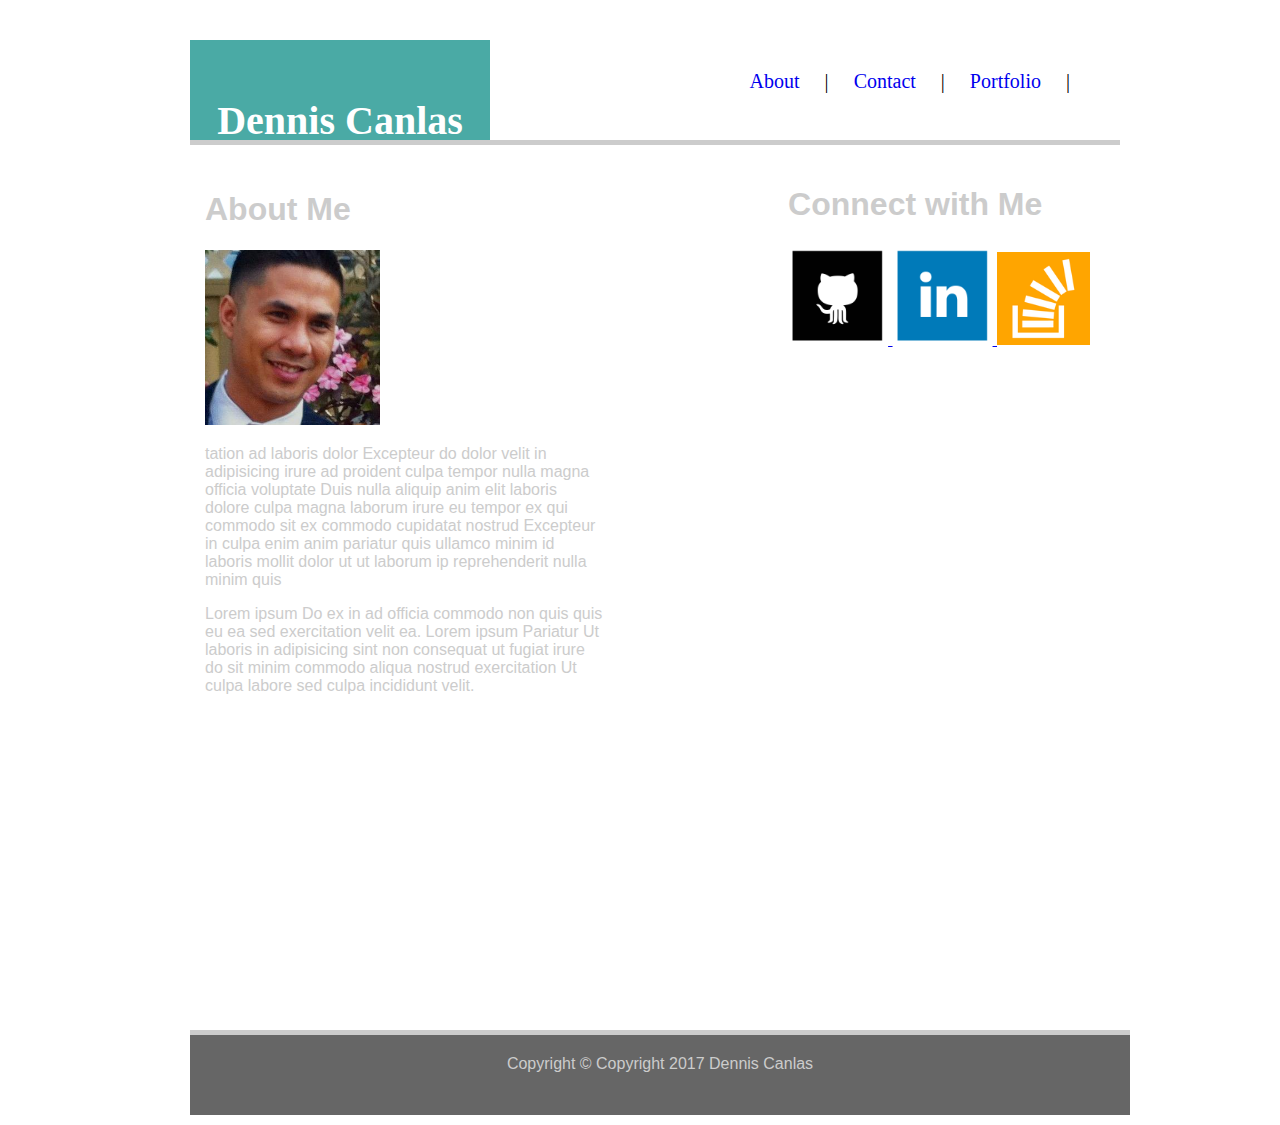
<file: index.html>
<!DOCTYPE html>
<html>

<head>
    <title>Index</title>
    <link rel="stylesheet" type="text/css" href="assets/css/style.css">
</head>

<body>
    <meta charset="utf-8">
    <div class="wrapper">
        <header>
            <div class="name">
                <h1>Dennis Canlas</h1>
            </div>
            <section class="nav">
                <a style="text-decoration: none;" href="index.html">About</a> &nbsp; &nbsp; | &nbsp; &nbsp;
                <a style="text-decoration: none;" href="contact.html">Contact</a> &nbsp; &nbsp; | &nbsp; &nbsp;
                <a style="text-decoration: none;" href="portfolio.html">Portfolio</a> &nbsp; &nbsp; | &nbsp; &nbsp;
            </section>
        </header>
        <div class="aside">
            <aside>
                <h1>Connect with Me</h1>
                <a href="https://github.com/canlas1">
                    <img src="assets/images/github_square_black.png" height="100" />
                </a>
                <a href="https://www.linkedin.com/in/dennis-canlas-6105586">
                    <img src="assets/images/linkedin_square_color.png" height="100" />
                </a>
                <a href="http://stackoverflow.com/users/7311309/dennis-canlas">
                    <img src="assets/images/stackoverflow.png" height="93" />
                </a>
            </aside>
        </div>
        <div class="contentContainer">
            <h1>About Me</h1>
            <img src="assets/images/Dennis.jpeg" height="175" class="profile" />
            <p>tation ad laboris dolor Excepteur do dolor velit in adipisicing irure ad proident culpa tempor nulla magna officia voluptate Duis nulla aliquip anim elit laboris dolore culpa magna laborum irure eu tempor ex qui commodo sit ex commodo cupidatat nostrud Excepteur in culpa enim anim pariatur quis ullamco minim id laboris mollit dolor ut ut laborum ip reprehenderit nulla minim quis
            </p>
            <p>Lorem ipsum Do ex in ad officia commodo non quis quis eu ea sed exercitation velit ea. Lorem ipsum Pariatur Ut laboris in adipisicing sint non consequat ut fugiat irure do sit minim commodo aliqua nostrud exercitation Ut culpa labore sed culpa incididunt velit.</p>
        </div>
        <footer>Copyright &copy; Copyright 2017 Dennis Canlas
        </footer>
    </div>
</body>

</html>
</file>
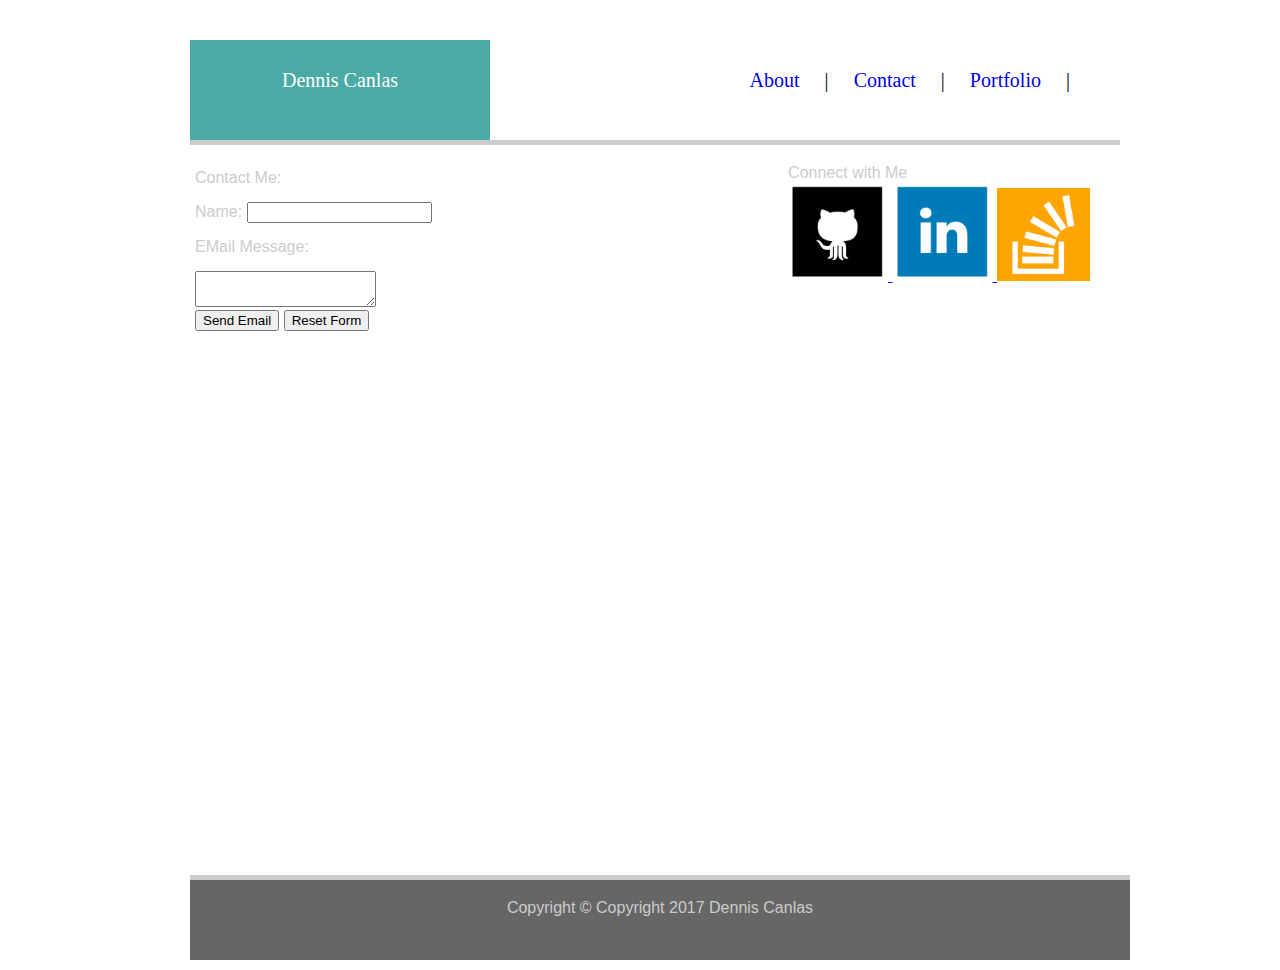
<file: contact.html>
<!DOCTYPE html>
<html>

<head>
    <title>Contact</title>
    <link rel="stylesheet" type="text/css" href="assets/css/reset.css">
    <link rel="stylesheet" type="text/css" href="assets/css/style.css">
</head>

<body>
    <meta charset="utf-8">
    <div class="wrapper">
        <header>
            <div class="name">
                <h1>Dennis Canlas</h1>
            </div>
            <section class="nav">
                <a style="text-decoration: none;" href="index.html">About</a> &nbsp; &nbsp; | &nbsp; &nbsp;
                <a style="text-decoration: none;" href="contact.html">Contact</a> &nbsp; &nbsp; | &nbsp; &nbsp;
                <a style="text-decoration: none;" href="portfolio.html">Portfolio</a> &nbsp; &nbsp; | &nbsp; &nbsp;
            </section>
        </header>
        <div class="aside">
            <aside>
                <h1>Connect with Me</h1>
                <a href="https://github.com/canlas1">
                    <img src="assets/images/github_square_black.png" height="100" />
                </a>
                <a href="https://www.linkedin.com/in/dennis-canlas-6105586">
                    <img src="assets/images/linkedin_square_color.png" height="100" />
                </a>
                <a href="http://stackoverflow.com/users/7311309/dennis-canlas">
                    <img src="assets/images/stackoverflow.png" height="93" />
                </a>
            </aside>
        </div>
        <div class="contactform">
            <form>
                <fieldset>
                    <h1>Contact Me:</h1>
                    <br>
                    <ul>
                        <li>
                            <label class="labelone" for="name">Name: </label>
                            <input name="name" />
                        </li>
                        <br>
                        <li>
                            <label for="email">EMail</label>
                            <label for="comment">Message: </label>
                        </li>
                    </ul>
                    <br>
                    <textarea name="Message"></textarea>
                    <fieldset>
                        <input type="submit" class="btn" value="Send Email" />
                        <input type="reset" class="btn" value="Reset Form" />
                    </fieldset>
                </fieldset>
            </form>
        </div>
        <footer>Copyright &copy; Copyright 2017 Dennis Canlas
        </footer>
    </div>
</body>

</html>
</file>
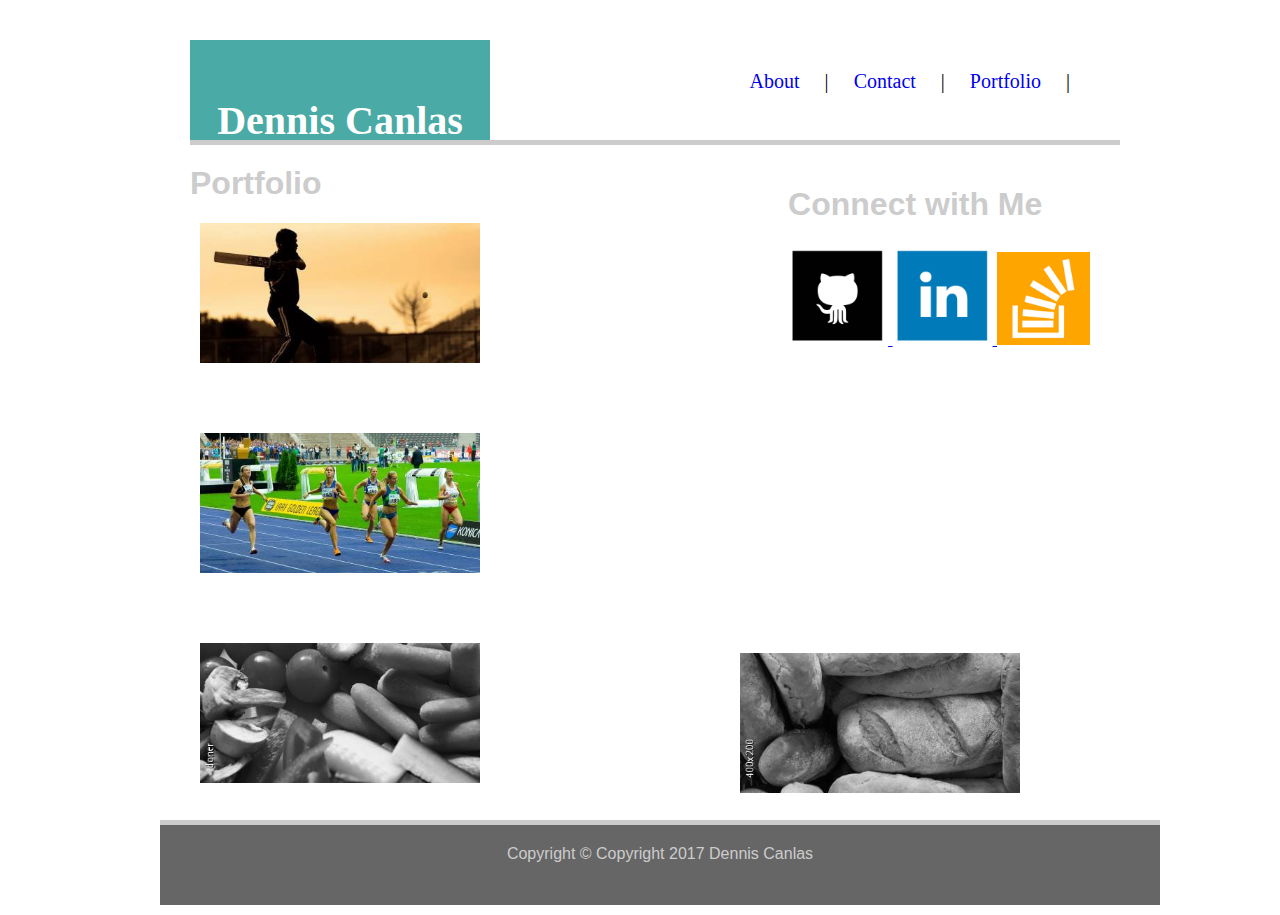
<file: porfolio.html>
<!DOCTYPE html>
<html>

<head>
    <title>Porfolio</title>
    <link rel="stylesheet" type="text/css" href="assets/css/style.css">
    
</head>

<body>
    <meta charset="utf-8">

    <div class="wrapper">
    <header>
        <div class="name">
            <h1>Dennis Canlas</h1>
        </div>
        <section class="nav">
            <a style="text-decoration: none;" href="index.html">About</a> &nbsp; &nbsp; | &nbsp; &nbsp;
            <a style="text-decoration: none;" href="contact.html">Contact</a> &nbsp; &nbsp; | &nbsp; &nbsp;
            <a style="text-decoration: none;" href="portfolio.html">Portfolio</a> &nbsp; &nbsp; | &nbsp; &nbsp;
        </section>
    </header>
    <div class="aside">
        <aside>
            <h1>Connect with Me</h1>
            <a href="https://github.com/canlas1">
                <img src="assets/images/github_square_black.png" height="100"/>
            </a>
            <a href="https://www.linkedin.com/in/dennis-canlas-6105586">
                <img src="assets/images/linkedin_square_color.png" height="100"/>
            </a>
            <a href="http://stackoverflow.com/users/7311309/dennis-canlas">
                <img src="assets/images/stackoverflow.png" height="93"/>
              
            </a>
        </aside>
    </div>
    <div class="portfoliopics">

        <h1>Portfolio</h1>
        <div id="portfolio1">
        <img src="assets/images/portfolio1.jpeg" height="140" class="profile"/>
        </div>
        <br>
        <div id="portfolio2">
        <img src="assets/images/portfolio2.jpeg" height="140" class="profile"/>
        </div>
        
        <div id="portfolio3">

        <img src="assets/images/portfolio3.jpeg" height="140" class="profile"/>
        </div>

        <div id="portfolio4">
        <img src="assets/images/portfolio4.jpeg" height="140" class="profile"/>
        </div>
        
        </div>


        </div>
    <footer>Copyright &copy; Copyright 2017 Dennis Canlas
    </footer>


    </div>

    </body>

    </html>
</file>
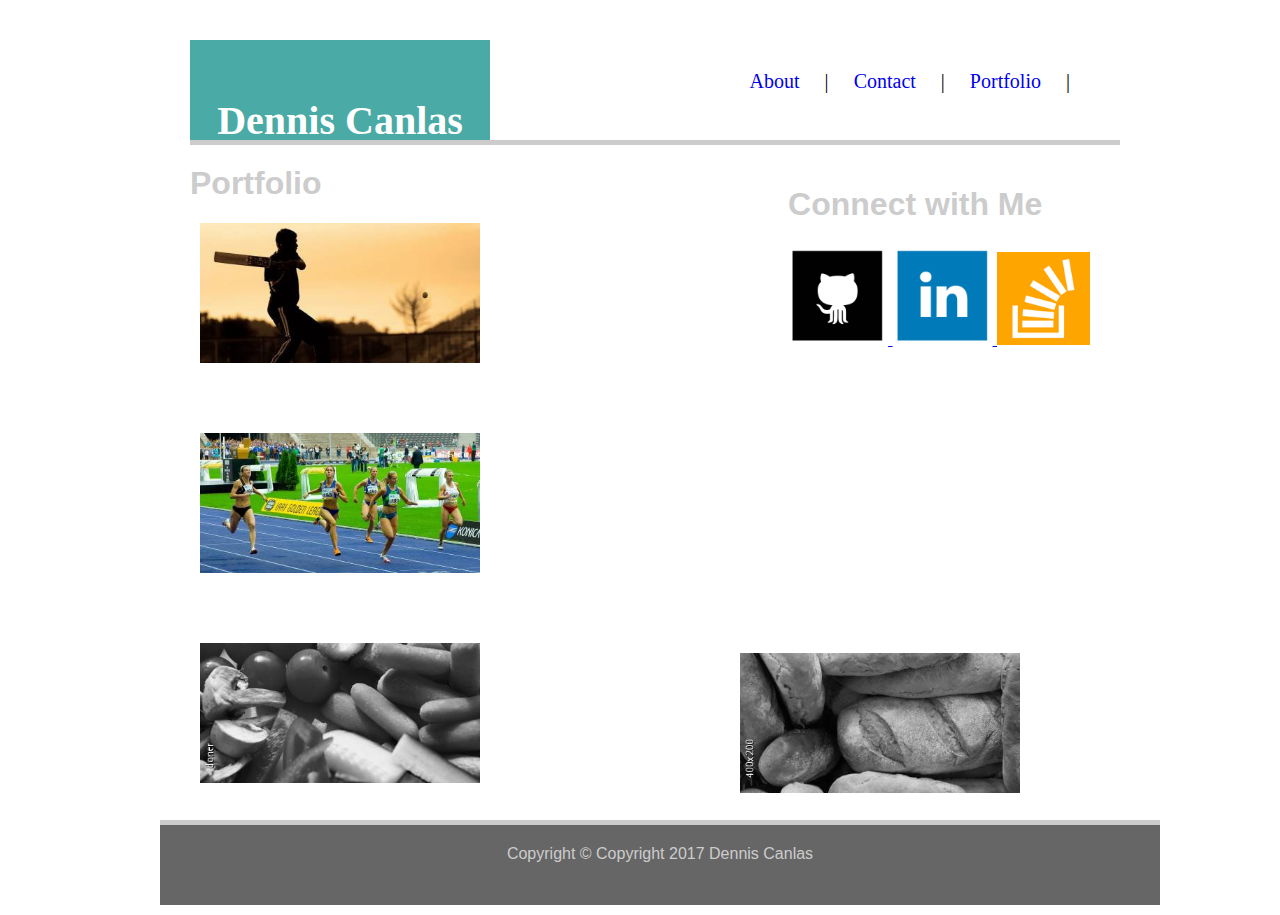
<file: portfolio.html>
<!DOCTYPE html>
<html>

<head>
    <title>Portfolio</title>
    <link rel="stylesheet" type="text/css" href="assets/css/style.css">
</head>

<body>
    <meta charset="utf-8">
    <div class="wrapper">
        <header>
            <div class="name">
                <h1>Dennis Canlas</h1>
            </div>
            <section class="nav">
                <a style="text-decoration: none;" href="index.html">About</a> &nbsp; &nbsp; | &nbsp; &nbsp;
                <a style="text-decoration: none;" href="contact.html">Contact</a> &nbsp; &nbsp; | &nbsp; &nbsp;
                <a style="text-decoration: none;" href="portfolio.html">Portfolio</a> &nbsp; &nbsp; | &nbsp; &nbsp;
            </section>
        </header>
        <div class="aside">
            <aside>
                <h1>Connect with Me</h1>
                <a href="https://github.com/canlas1">
                    <img src="assets/images/github_square_black.png" height="100" />
                </a>
                <a href="https://www.linkedin.com/in/dennis-canlas-6105586">
                    <img src="assets/images/linkedin_square_color.png" height="100" />
                </a>
                <a href="http://stackoverflow.com/users/7311309/dennis-canlas">
                    <img src="assets/images/stackoverflow.png" height="93" />
                </a>
            </aside>
        </div>
        <div class="portfoliopics">
            <h1>Portfolio</h1>
            <div id="portfolio1">
                <img src="assets/images/portfolio1.jpeg" height="140" class="profile" />
            </div>
            <br>
            <div id="portfolio2">
                <img src="assets/images/portfolio2.jpeg" height="140" class="profile" />
            </div>
            <div id="portfolio3">
                <img src="assets/images/portfolio3.jpeg" height="140" class="profile" />
            </div>
            <div id="portfolio4">
                <img src="assets/images/portfolio4.jpeg" height="140" class="profile" />
            </div>
        </div>
    </div>
    <footer>Copyright &copy; Copyright 2017 Dennis Canlas
    </footer>
    </div>
</body>

</html>
</file>
<file: assets/css/style.css>
body {
    background-color: #ffffff;
    width: 960px;
    height: 700px;
    color: #cccccc;
    font-family: 'Arial', 'Helvetica Neue', Helvetica, sans-serif;
    margin: auto;
}

.wrapper {
    background-color: #ffffff;
    margin: auto;
    width: 900px;
    height: 800px;
    padding: 10px;
}

header {
    font-family: 'Georgia', Times, Times New Roman, serif;
    margin-bottom: 20px;
    padding-top: 30px;
    padding-left: 0px;
    padding-right: 30px;
    padding-bottom: 0px;
    color: black;
    background-color: #ffffff;
    width: 100%;
    float: left;
    border-bottom: solid;
    border-bottom-width: 5px;
    border-color: #cccccc;
    font-size: 20px;
    text-align: center
}


}
.profile {
    cursor: pointer;
    padding-left: 0px;
    padding-top: 0px;
    padding-right: 5px;
    padding-bottom: 5px;
    height: 200px;
    margin-top: 0px margin-right: 10px;
    margin-bottom: 5px;
    margin-left: 10px;
    position: relative;
    width: 200px;
    float: left;
}
.name {
    background-color: #4aaaa5;
    float: left;
    top: 0px;
    left: 30%;
    width: 300px;
    height: 70px;
    color: white;
    text-align: center;
    padding-top: 30px;
}
.icons {
    position: relative;
    float: right;
    padding: 5px;
    width: 250px;
}
.contentContainer {
    padding: 5px;
    position: relative;
    margin-right: 10px;
    margin-bottom: 5px;
    margin-left: 10px;
    float: left;
    width: 400px;
    height: 850px;
}
.contactform {
    padding: 5px;
    position: relative;
    margin: 0px, 10px, 10px, 0;
    float: left;
    width: 60%;
    height: 700px;
}
.nav {
    background-color: white;
    float: right;
    position: relative;
    top: 0px;
    width: 600px;
    height: 70px;
    text-align: right;
    padding-top: 30px;
    border-bottom: solid;
    border-bottom-width: 0px;
    border-color: white;
}
aside {
    float: right;
}
#portfolio1 {
    cursor: pointer;
    padding-left: 0px;
    padding-top: 0px;
    padding-right: 5px;
    padding-bottom: 5px;
    height: 200px;
    margin-top: 0px margin-right: 10px;
    margin-bottom: 5px;
    margin-left: 10px;
    position: relative;
    width: 200px;
    float: left;
}
#portfolio2 {
    clear: left;
    cursor: pointer;
    padding-left: 0px;
    padding-top: 0px;
    padding-right: 5px;
    padding-bottom: 5px;
    height: 200px;
    margin-top: 0px margin-right: 10px;
    margin-bottom: 5px;
    margin-left: 10px;
    position: relative;
    width: 200px;
    float: left;
}
#portfolio3 {
    clear: left;
    cursor: pointer;
    padding-left: 0px;
    padding-top: 0px;
    padding-right: 5px;
    padding-bottom: 5px;
    height: 100px;
    margin-top: 0px margin-right: 10px;
    margin-bottom: 5px;
    margin-left: 10px;
    position: relative;
    width: 100px;
    float: left;
}
#portfolio4 {
    cursor: pointer;
    padding-left: 0px;
    padding-top: 0px;
    padding-right: 240px;
    padding-bottom: 5px;
    height: 100px;
    margin-top: 10px;
    margin-right: 10px;
    margin-bottom: 5px;
    margin-left: 10px;
    position: relative;
    width: 100px;
    float: right;
}
footer {
    clear: both;
    padding: 20px;
    background-color: #666666;
    height: 40px;
    float: left;
    width: 100%;
    border-top: solid;
    text-align: white;
    margin-bottom: 10px;
    border-top: : solid;
    border-top-width: 5px;
    border-color: #cccccc;
    text-align: center;
}
</file>
